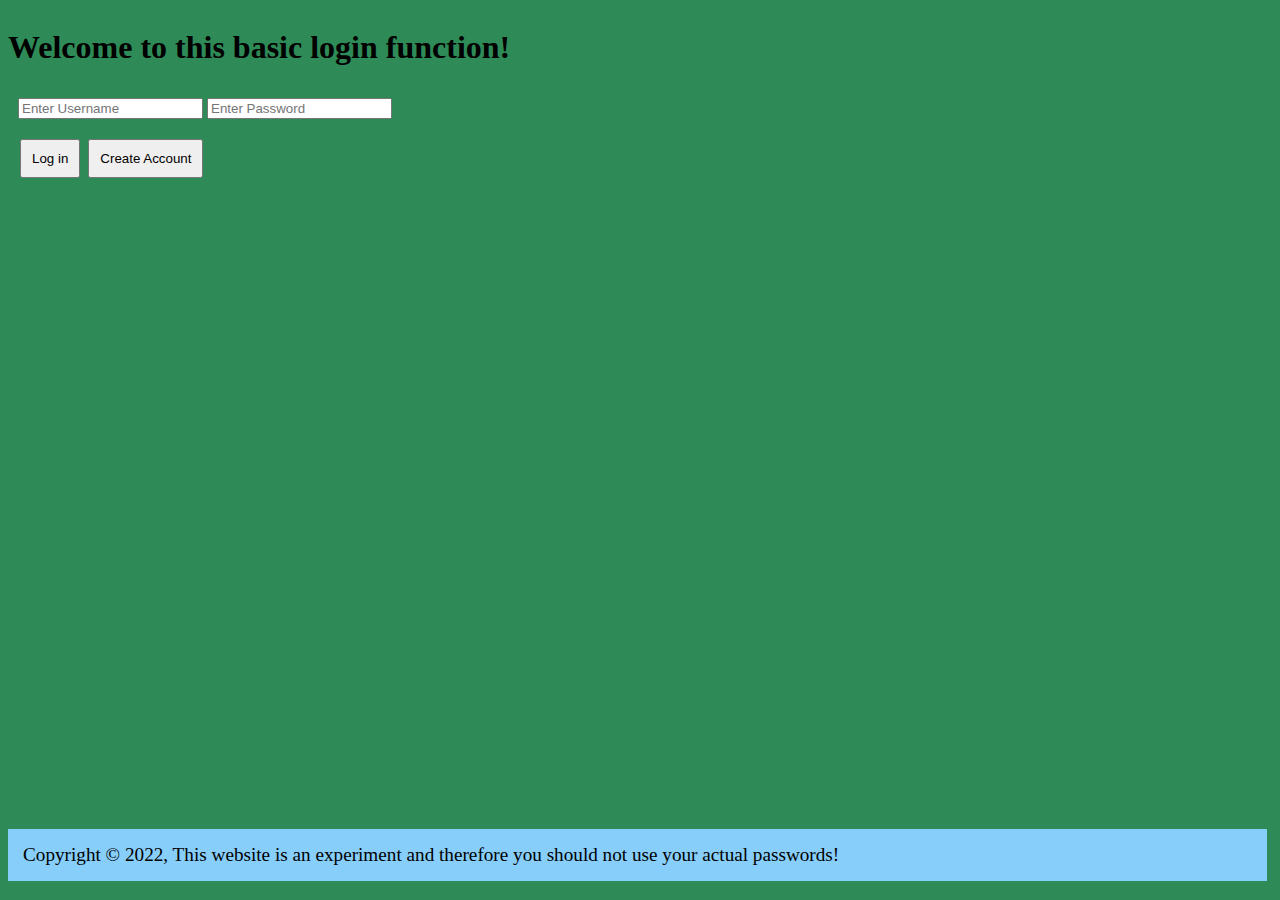
<file: index.html>
<!DOCTYPE html>
<html lang="en">
<head>
    <meta charset="UTF-8">
    <meta http-equiv="X-UA-Compatible" content="IE=edge">
    <meta name="viewport" content="width=device-width, initial-scale=1.0">
    <title>Document</title>
    <script src="script.js" defer></script>
    <link rel="stylesheet" href="style.css" type="text/css">
</head>
<body>
    <header>
        <h1>Welcome to this basic login function!</h1>
    </header>

    <div id="loggedOutView">
        <input type="text" placeholder="Enter Username" id="usernameInput">
        <input type="text" placeholder="Enter Password" id="passwordInput"> <br> <br>
        <button id="logInBtn">Log in</button>
        <button id="createAccForm">Create Account</button>
    </div>
   
<div class="form-popup" id="accForm">
  <div class="form-container">
    <h1>Create Account</h1>
    <input class="margin" type="text" id="userNameC" placeholder="Enter Username">
    <input class="margin" type="text" id="passWordC" placeholder="Enter Password">
    <input class="margin" type="text" id="passwordConfirmC" placeholder="Confirm Password"> <br>
    <button class="margin" id="createAccBtn">Create Account</button>
    <button class="margin" id="closeBtn">Close</button>
  </div>
</div>

<div id="loggedInView">
    <h3>Salamalekum, you are now logged in!</h3>
    <p>Welcome to this simple website, enjoy your time here!</p>
    <div id="logOut"></div>
</div>

<p id="message"></p>

<footer>
    <p class="disclaimer">Copyright © 2022, This website is an experiment and therefore you should not use your actual passwords!</p>
</footer>
</body>
</html>
</file>
<file: style.css>
body {
    background-color: seagreen;
}
header { 
    position: relative;
    display: inline-block
}
h1 {
    color: black;
}
#loggedOutView {
    display: block;
    padding: 10px;
}
.form-popup {
  display: none;
  position: fixed;
 top: 30%;
  right: 50%;
  border: 3px solid gray;
  z-index: 9;
}
.form-container {
  max-width: 300px;
  padding: 15px;
  background-color: lightskyblue;
}
.margin {
    margin: 5px;
}
button {
    padding: 10px;
    margin: 2px;
    cursor: pointer;
}
#message {
    font-size: 1.2rem;
    margin: 10px;
}
#loggedInView {
    display: none;
    font-size: 1.2rem;
    margin: 10px;
    color: lightskyblue;
}
.disclaimer {
    position: fixed;
    width: 96%;
    bottom: 0px;
    font-size: 1.2rem;
    padding: 15PX;
    background-color: lightskyblue;
    color: black;
}
</file>
